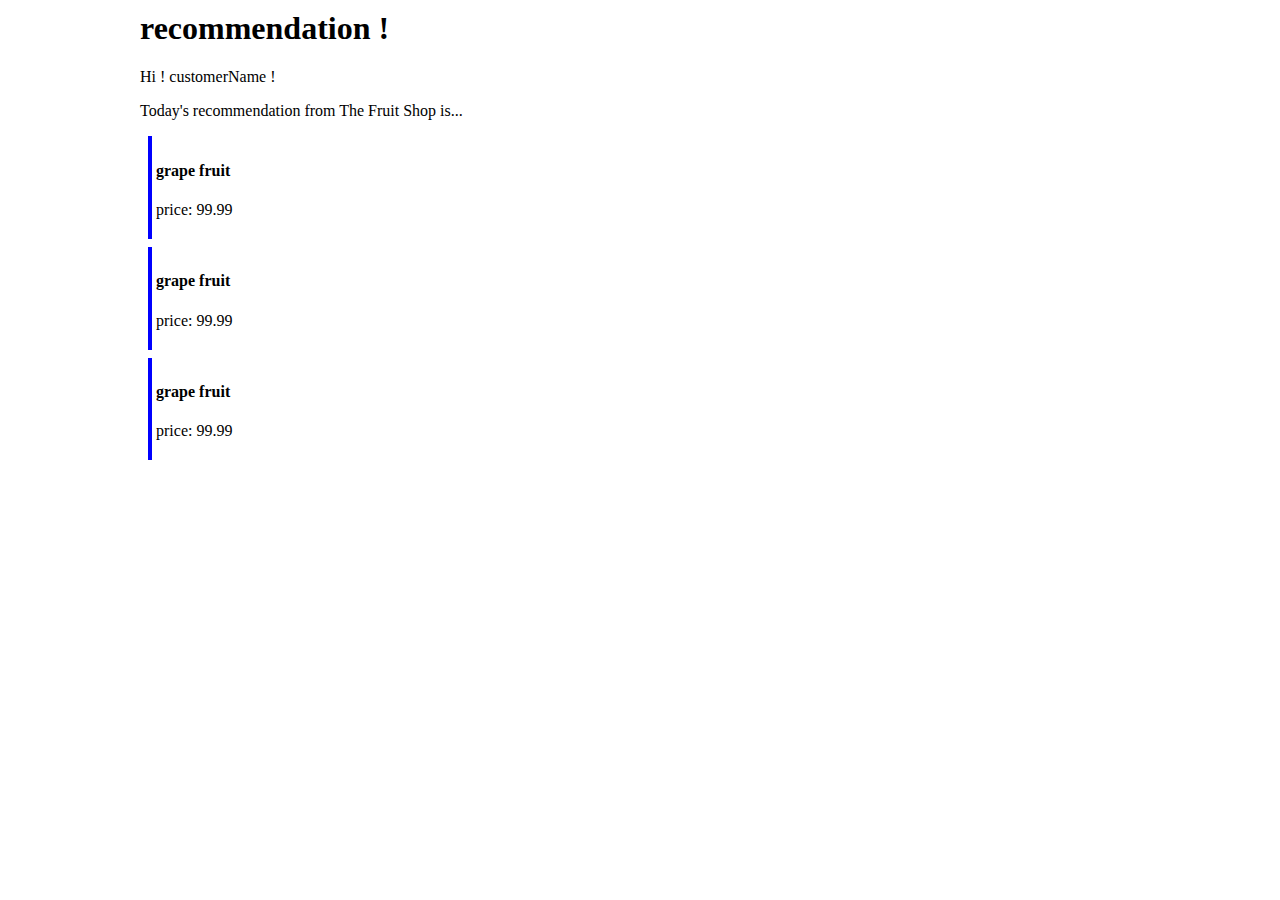
<file: src/main/resources/amockup/amailtemplate/recommend.html>
<html xmlns="http://www.w3.org/1999/xhtml">
<head>
<meta http-equiv="Content-Type" content="text/html; charset=utf-8" />
<link id="mainCss" rel="stylesheet" type="text/css" href="../astatic/css/main.css" media="all" />
<style type="text/css">
    div.item {
        margin:8px;
        padding:4px;
        border-left:solid 4px blue;
    }
</style>
</head>
<body>
<h1>recommendation !</h1>
<p>
Hi ! <span id="customerName">customerName</span> !
</p>
<p>
Today's recommendation from The Fruit Shop is...
</p>

<div class="item">
    <h4><span class="itemName">grape fruit</span></h4>
    <p>price: <span class="itemPrice">99.99</span></p>
</div>

<div class="item">
    <h4><span class="itemName">grape fruit</span></h4>
    <p>price: <span class="itemPrice">99.99</span></p>
</div>

<div class="item">
    <h4><span class="itemName">grape fruit</span></h4>
    <p>price: <span class="itemPrice">99.99</span></p>
</div>

</body>
</html>
</file>
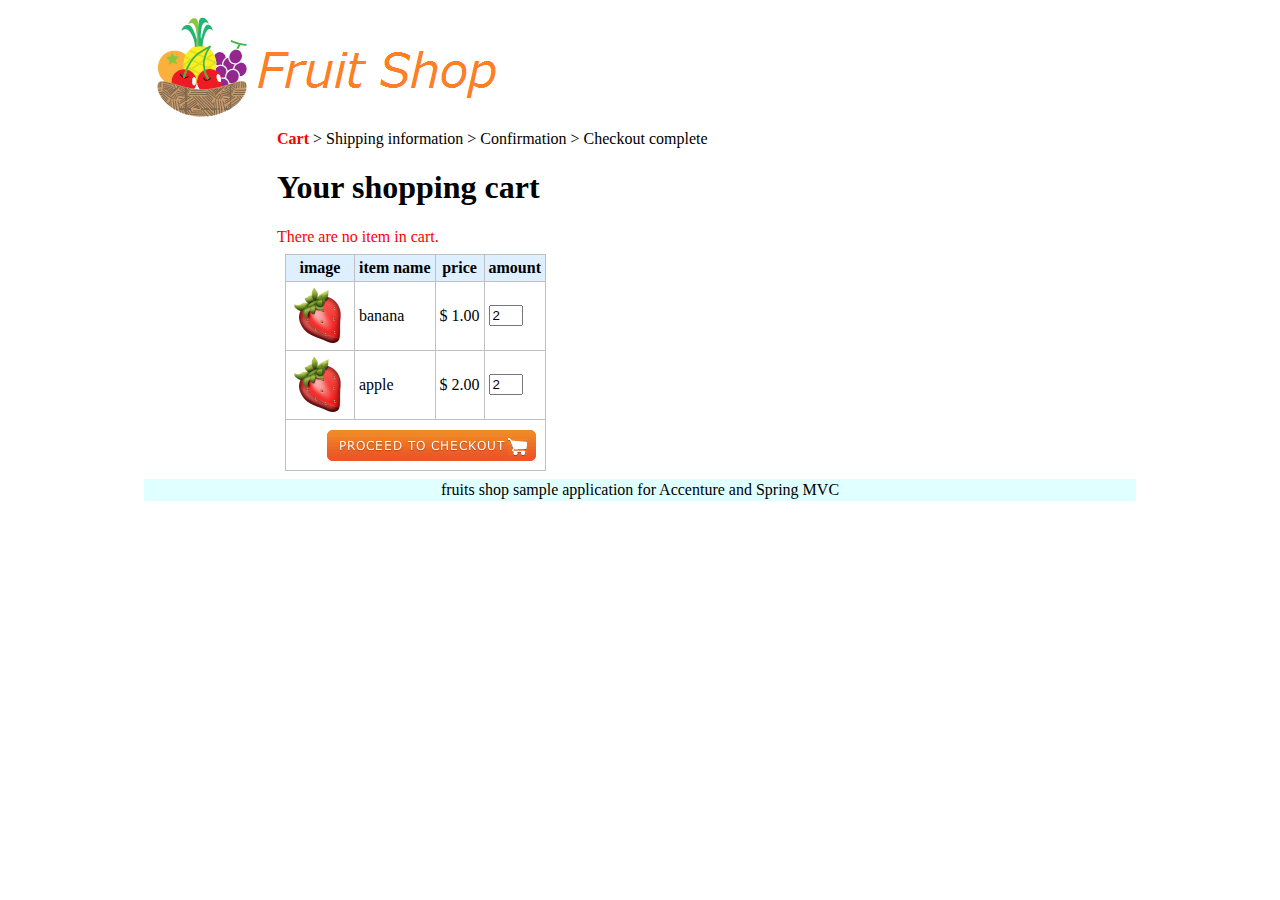
<file: src/main/resources/amockup/atemplate/cart.html>
<!DOCTYPE html PUBLIC "-//W3C//DTD XHTML 1.0 Transitional//EN"
    "http://www.w3.org/TR/xhtml1/DTD/xhtml1-transitional.dtd">
<html xml:lang="ja" lang="ja" xmlns="http://www.w3.org/1999/xhtml">
<head>
<meta http-equiv="Content-Type" content="text/html; charset=utf-8" />
<title>fruit shop sample for Accenture and Spring MVC</title>
<link rel="stylesheet" type="text/css" href="../astatic/css/main.css" media="all" />
</head>
<body>
  <div id="header">
    <a class="topPageAnchor" href="../atemplate/index.html"><img
      src="../astatic/img/fruitshop-logo.png" /></a>
  </div>
  <div id="content">
    <div id="checkoutFlow">
      <span style="font-weight: bold; color: red;">Cart</span> &gt; Shipping information &gt;
      Confirmation &gt; Checkout complete
    </div>
    <h1>Your shopping cart</h1>
    <div id="emptyCart" style="color:red;">
        There are no item in cart.
    </div>
    <form id="cartForm" method="post" action="checkout/shipping.html">
      <table id="cartTable" style="float: left; margin: 8px;">
        <thead>
          <tr>
            <th>image</th>
            <th>item name</th>
            <th>price</th>
            <th>amount</th>
          </tr>
        </thead>
        <tbody id="cartTbody">
          <tr>
            <td><img src="../astatic/img/strawberry-img-120x120.png"
              style="width: 60px; height: 60px;" /></td>
            <td><span class="itemName">banana</span></td>
            <td>$ <span class="itemPrice">1.00</span></td>
            <td><input class="itemAmount" type="text" name="amount[itemId]" value="2"
              style="width: 2em;" /></td>
          </tr>
          <tr>
            <td><img src="../astatic/img/strawberry-img-120x120.png"
              style="width: 60px; height: 60px;" /></td>
            <td><span class="itemName">apple</span></td>
            <td>$ <span class="itemPrice">2.00</span></td>
            <td><input class="itemAmount" type="text" name="amount[itemId]" value="2"
              style="width: 2em;" /></td>
          </tr>
        </tbody>
        <tfoot>
          <tr>
            <td colspan="4" style="text-align: right;">
              <input id="proceedToCheckout" type="image" src="../astatic/img/proceedToCheckout.png" style="margin:4px;" />
            </td>
          </tr>
        </tfoot>
      </table>
    </form>
  </div>
  <div id="footer">
    fruits shop sample application for Accenture and Spring MVC
  </div>
</body>
</html>
</file>
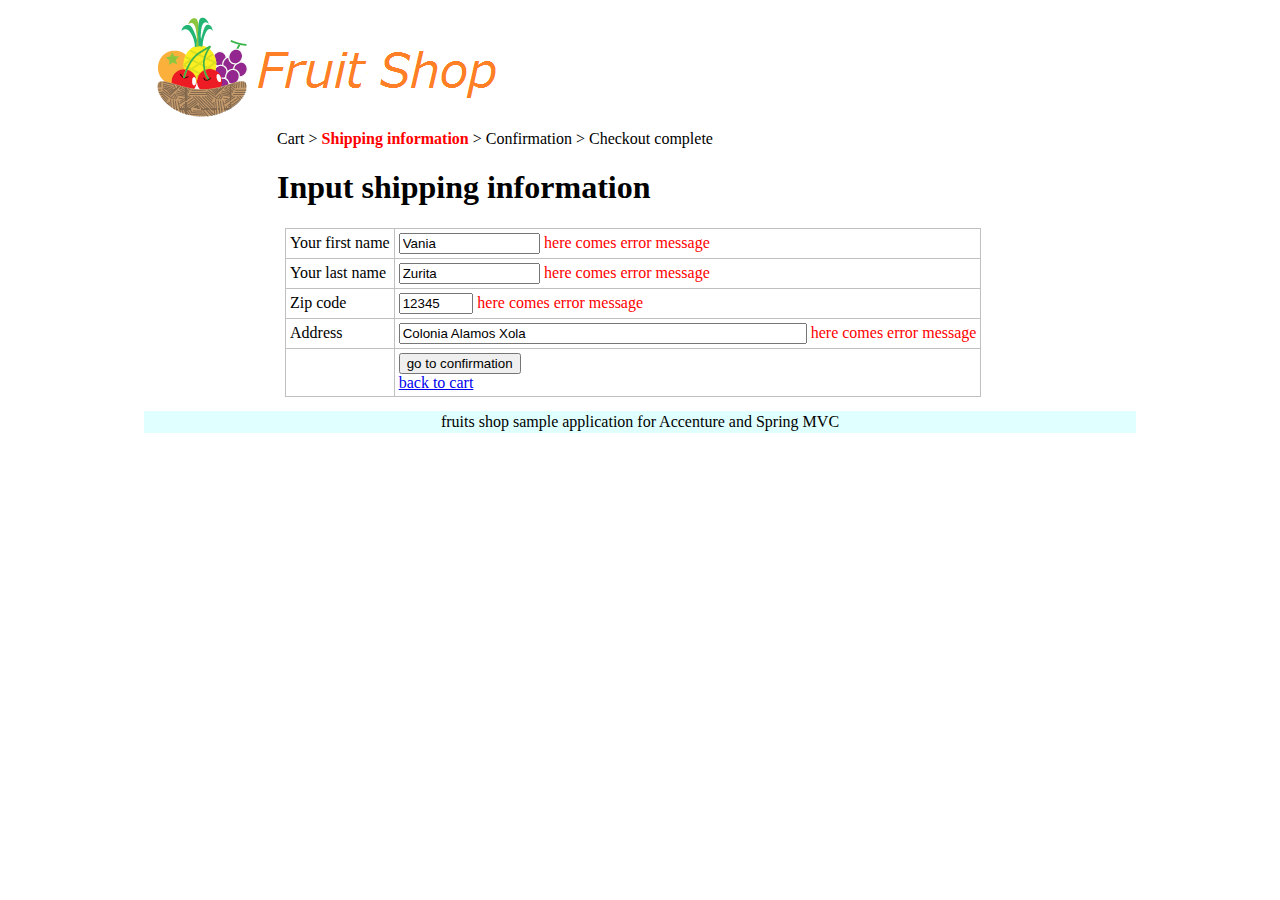
<file: src/main/resources/amockup/atemplate/checkout/shipping.html>
<!DOCTYPE html PUBLIC "-//W3C//DTD XHTML 1.0 Transitional//EN"
    "http://www.w3.org/TR/xhtml1/DTD/xhtml1-transitional.dtd">
<html xml:lang="ja" lang="ja" xmlns="http://www.w3.org/1999/xhtml">
<head>
<meta http-equiv="Content-Type" content="text/html; charset=utf-8" />
<title>fruit shop sample for Accenture and Spring MVC</title>
<link rel="stylesheet" type="text/css" href="../../astatic/css/main.css" media="all" />
</head>
<body>
  <div id="header">
    <a class="topPageAnchor" href="../../atemplate/index.html"><img
      src="../../astatic/img/fruitshop-logo.png" /></a>
  </div>
  <div id="content">
    <div id="checkoutFlow">
      Cart &gt; <span style="font-weight: bold; color: red;">Shipping information</span> &gt;
      Confirmation &gt; Checkout complete
    </div>
    <h1>Input shipping information</h1>
    <form id="shippingForm" method="post" action="confirm.html">
      <table style="margin: 8px;">
        <tr>
          <td>Your first name</td>
          <td>
            <input type="text" id="firstName" name="firstName" style="width: 10em;" value="Vania" />
            <span class="errorMessage firstName">here comes error message</span>
            </td>
        </tr>
        <tr>
          <td>Your last name</td>
          <td>
            <input type="text" id="lastName" name="lastName" style="width: 10em;" value="Zurita" />
            <span class="errorMessage lastName">here comes error message</span>
          </td>
        </tr>
        <tr>
          <td>Zip code</td>
          <td>
            <input type="text" id="zipCode" name="zipCode" style="width: 5em;" value="12345" />
            <span class="errorMessage zipCode">here comes error message</span>
          </td>
        </tr>
        <tr>
          <td>Address</td>
          <td>
            <input type="text" id="address" name="address" style="width: 30em;" value="Colonia Alamos Xola" />
            <span class="errorMessage address">here comes error message</span>
          </td>
        </tr>
        <tr>
          <td>&nbsp;</td>
          <td><input id="goToConfirmation" type="submit" value="go to confirmation" /><br />
          <a id="backToCartAnchorLink" href="../../atemplate/cart.html">back to cart</a></td>
        </tr>
      </table>
    </form>
  </div>
  <div id="footer">
    fruits shop sample application for Accenture and Spring MVC
  </div>
</body>
</html>
</file>
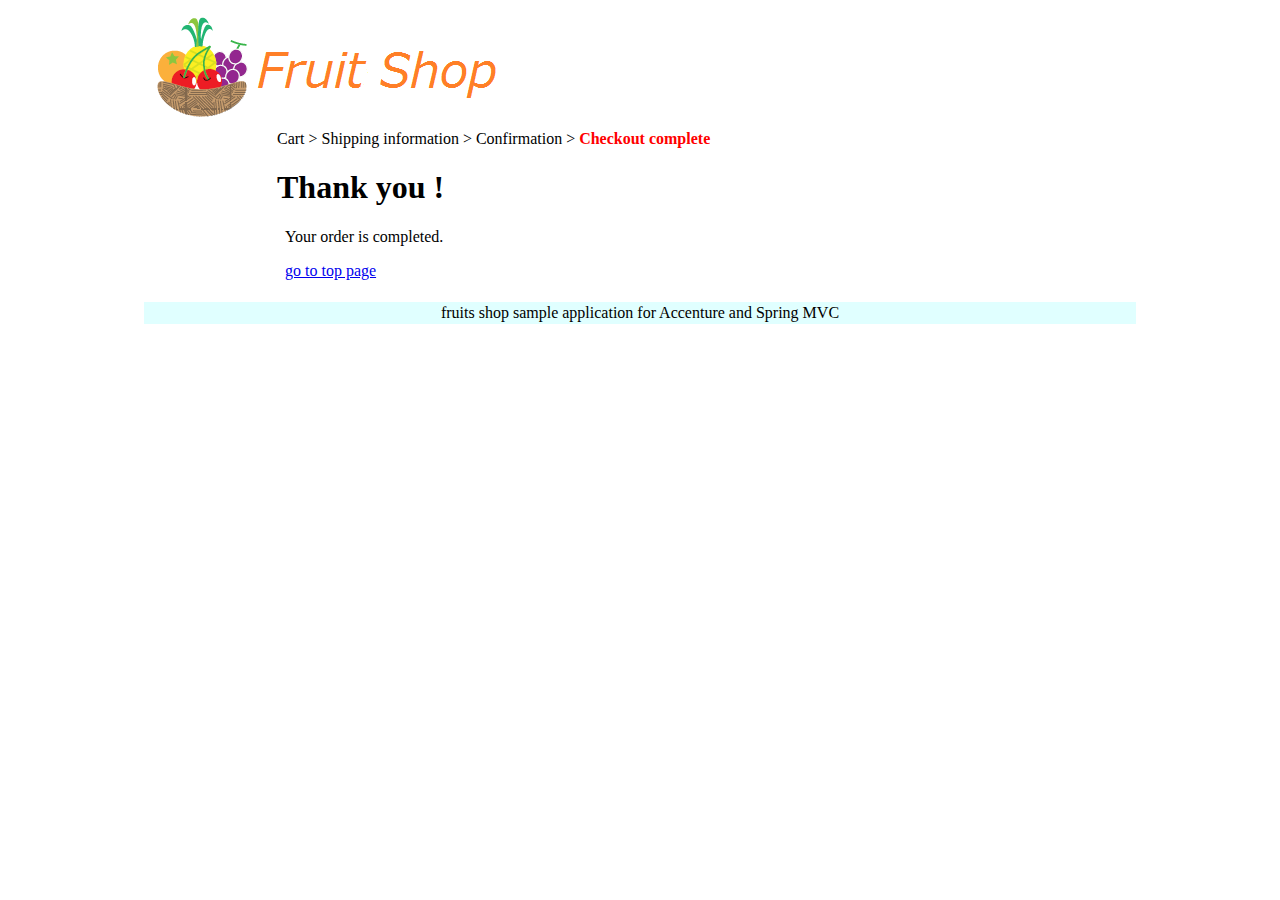
<file: src/main/resources/amockup/atemplate/checkout/thankyou.html>
<!DOCTYPE html PUBLIC "-//W3C//DTD XHTML 1.0 Transitional//EN"
    "http://www.w3.org/TR/xhtml1/DTD/xhtml1-transitional.dtd">
<html xml:lang="ja" lang="ja" xmlns="http://www.w3.org/1999/xhtml">
<head>
<meta http-equiv="Content-Type" content="text/html; charset=utf-8" />
<title>fruit shop sample for Accenture and Spring MVC</title>
<link rel="stylesheet" type="text/css" href="../../astatic/css/main.css" media="all" />
</head>
<body>
  <div id="header">
    <a class="topPageAnchor" href="../../atemplate/index.html"><img
      src="../../astatic/img/fruitshop-logo.png" /></a>
  </div>
  <div id="content">
    <div id="checkoutFlow">
      Cart &gt; Shipping information &gt; Confirmation &gt;
      <span style="font-weight: bold; color: red;">Checkout complete</span>
    </div>
    <h1>Thank you !</h1>
    <div style="margin:8px;">
    <p>Your order is completed.</p>
    <p><a id="goToTopPageAnchorLink" href="../index.html">go to top page</a></p>
    </div>
  </div>
  <div id="footer">
    fruits shop sample application for Accenture and Spring MVC
  </div>
</body>
</html>
</file>
<file: src/main/resources/amockup/astatic/css/main.css>
body {
	background-color: #ffffff;
	margin-left: auto;
	margin-right: auto;
	max-width: 1000px;
	padding: 2px;
}

img {
	border: none;
}

td,th {
	padding: 4px;
}

thead {
	background-color: #deefff;
}

table {
	border-collapse: collapse;
}

table,th,td {
	border: 1px #c0c0c0 solid;
}

#sidebar {
	float: left;
	margin: 4px;
	padding: 2px;
	width: 120px;
	background-color: #e0ffff;
}

#content {
	margin: 4px;
	margin-left: 135px;
	padding: 2px;
}

#footer {
	clear: both;
	margin: 4px;
	padding: 2px;
	background-color: #e0ffff;
	text-align: center;
}

.m2comment {
	color: red;
	border: solid 1px yellow
}

div.itemBox {
	margin: 4px;
}

ul.categoryList {
	list-style-type: none;
}
span.errorMessage {
	color:red;
}
</file>
